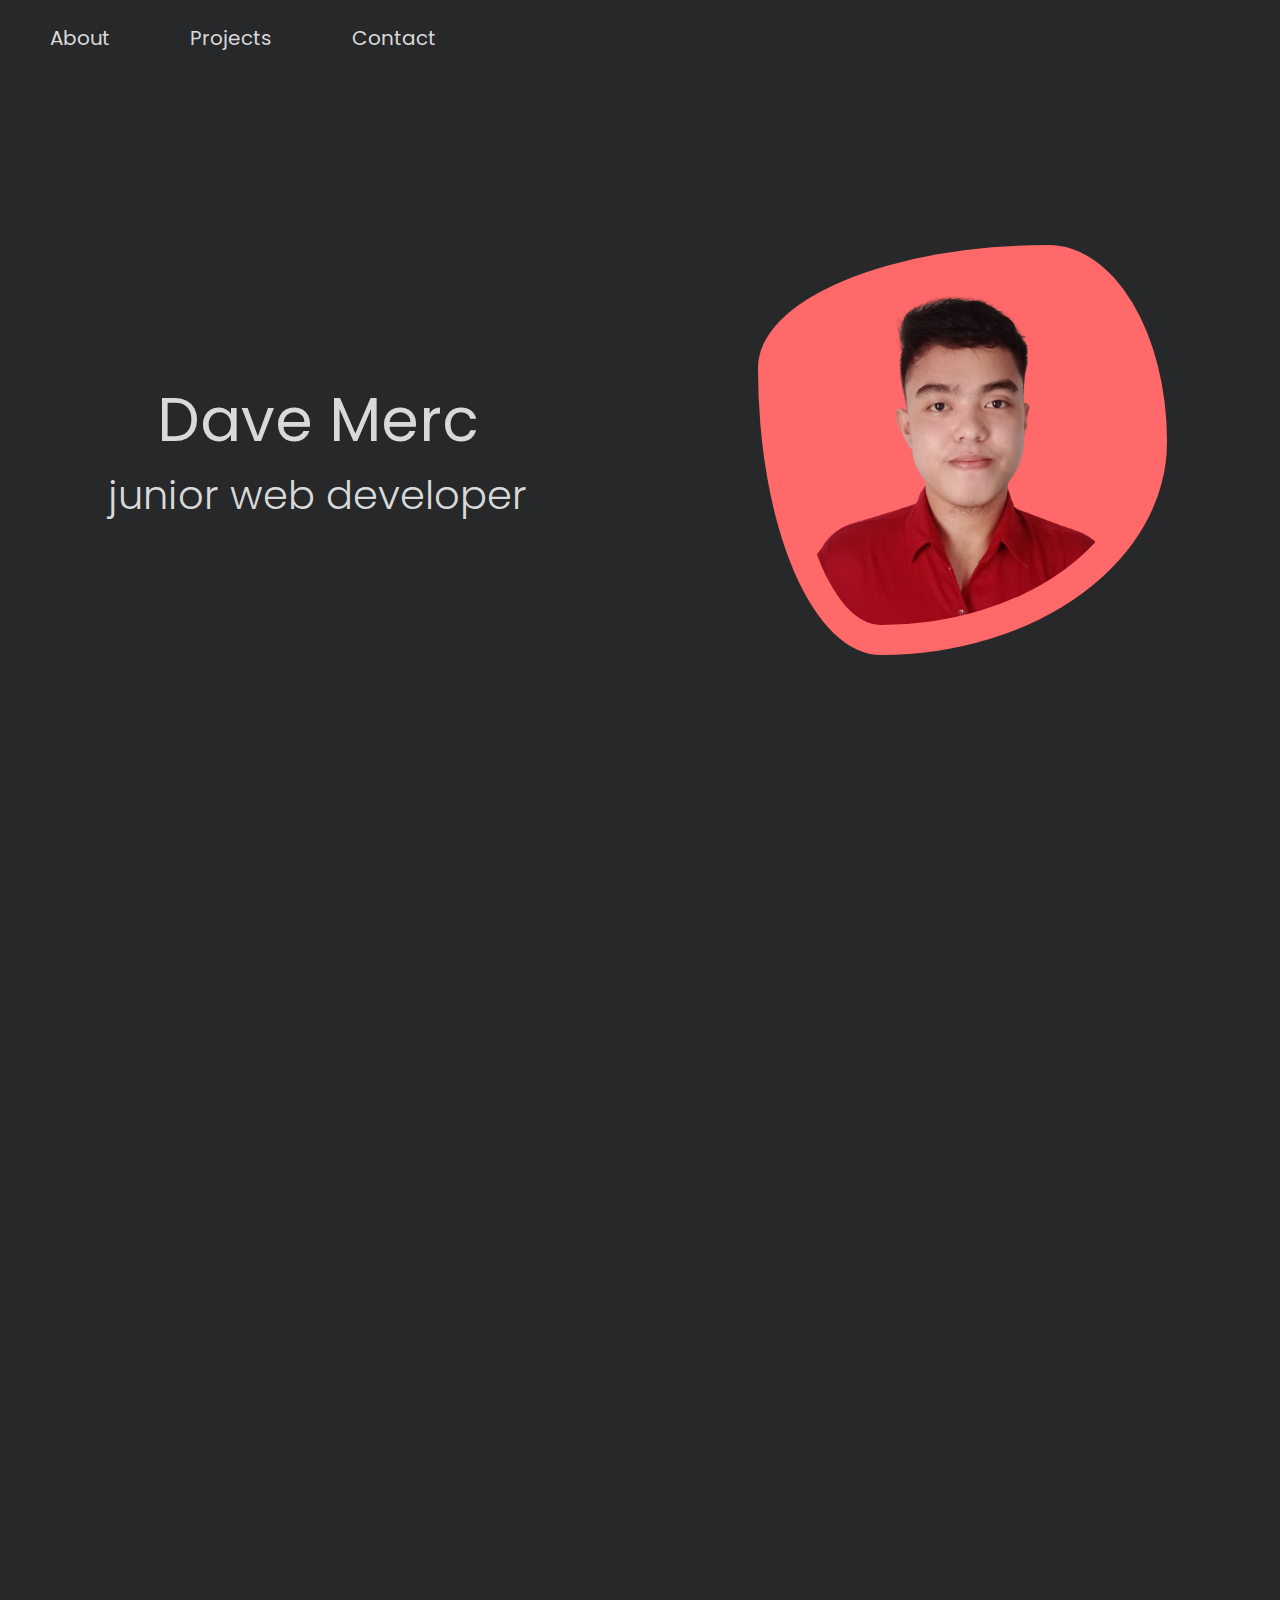
<file: index.html>
<!DOCTYPE html>
<html lang="en">

<head>
    <meta charset="UTF-8">
    <meta name="viewport" content="width=device-width, initial-scale=1.0">
    <title>DaveMerc</title>
    <link rel="stylesheet" href="styles.css">
    <link rel="stylesheet" href="https://cdnjs.cloudflare.com/ajax/libs/font-awesome/6.4.2/css/all.min.css"
        integrity="sha512-z3gLpd7yknf1YoNbCzqRKc4qyor8gaKU1qmn+CShxbuBusANI9QpRohGBreCFkKxLhei6S9CQXFEbbKuqLg0DA=="
        crossorigin="anonymous" referrerpolicy="no-referrer" />
</head>

<body>
    <header id="header">
        <nav id="navbar">
            <a href="#welcome-section">About</a>
            <a href="#project-header">Projects</a>
            <a href="#contacts">Contact</a>
        </nav>
    </header>
    <main>
        <section id="welcome-section">
            <div class="left-section">
                <h1>Dave Merc</h1>
                <p>junior web developer</p>
            </div>
            <img class="my-image" src="/images/DaveImage.png" alt="image of developer" />
        </section>
        <h1 id="project-header" class="headers">Projects</h1>
        <section id="projects">
            <div class="project-tile" id="first-project">
                <a href="#">
                    <h2 class="project-title">AutoRentz - Car Rental</h2>
                    <img src="images/autorentz1.png" alt="">
                </a>
            </div>
            <div class="project-tile" id="second-project">
                <a href="#">
                    <h2 class="project-title">Ordering Web App Pizza Shop</h2>
                    <img src="images/pizzashop1.png" alt="">
                </a>
            </div>
            <div class="project-tile" id="third-project">
                <a href="#">
                    <h2 class="project-title">Laundry Reservation</h2>
                    <img src="images/laundryshop1.png" alt="">
                </a>
            </div>
        </section>
        <h1 id="contacts" class="headers">Let's Socialize</h1>
        <section id="contact-section">
            <a href="https://github.com/maluyacode" id="profile-link" target="_blank"><i class="fa-brands fa-github"></i></a>
            <a href="https://www.linkedin.com/in/dave-merc-adlawan-aa2801262/" id="linkedin-link" target="_blank"><i
                    class="fa-brands fa-linkedin" style="color: #0a66c2;"></i></a>
            <!-- <a href="https://www.upwork.com/freelancers/~016c71434347bb0f53?viewMode=1" id="upwork-link"
                target="_blank">Upwork</a> -->
            <a href="https://www.facebook.com/davemerc.adlawan.7/" id="facebook-link" target="_blank"><i
                    class="fa-brands fa-facebook" style="color: #1094f4;"></i></i></a>
            <a href="https://www.instagram.com/davemercadlawan/" id="instagram-link" target="_blank"><i
                    class="fa-brands fa-instagram"></i></a>
        </section>
        <div id="contact-section-botoom">
            <div id="pro-contact">
                <h3>Email Address</h3>
                <p>adlawandavemerc98@gmail.com</p>
                <h3>Contact No</h3>
                <p>0951-145-9080</p>
            </div>
            <form action="#" id="message-me" method="POST">
                <label for="">Email</label>
                <input type="email" name="email" id="email" placeholder="Enter your email">
                <label for="message">Message</label>
                <textarea name="message" id="message" rows="10" placeholder="Enter your message"></textarea>
                <button type="submit">Send</button>
            </form>
        </div>
    </main>
    <script src="index.js"></script>
</body>

</html>
</file>
<file: styles.css>
@import url('https://fonts.googleapis.com/css2?family=Poppins:ital,wght@0,100;0,200;0,300;0,400;0,500;0,600;1,100;1,300;1,400;1,600&display=swap');

:root {
    --dark-color: #272829;
    --dark-bluish: #61677A;
    --white-color: #D8D9DA;
    --wheat-color: #FFF6E0;
}

html {
    scroll-behavior: smooth;
    width: 100svw;
    overflow-x: hidden;
}

body {
    font-family: 'Poppins', sans-serif;
    background-color: var(--dark-color);
    color: var(--white-color);
    overflow-x: hidden;
    width: 100svw;
    scroll-behavior: smooth;
}

* {
    margin: 0;
    padding: 0;
    font-size: 10px;
}

#header {
    width: 100svw;
    position: fixed;
    height: 75px;
    padding-left: 20px;
    padding-right: 20px;
    background-color: #272829;
    z-index: 3;
}

#navbar {
    width: inherit;
    height: inherit;
    display: flex;
    align-items: center;
    gap: 20px;
    justify-content: flex-start;
}

#navbar a {
    text-decoration: none;
    font-size: 2rem;
    font-weight: 400;
    padding: 5px 30px;
    color: var(--white-color);
    width: fit-content;
    height: fit-content;
    transition: 500ms ease-out;
}

#navbar a:hover {
    transform: scale(1.2);
    background: #9597981e;
}


main {
    height: 100svh;
}

#welcome-section {
    display: grid;
    grid-template-areas:
        'myname'
        'myimage';
    gap: 10px;
    justify-items: center;
    align-items: center;
    height: 100svh;
}

.left-section {
    grid-area: myname;
    display: flex;
    flex-direction: column;
    align-items: center;
    justify-content: center;
    justify-self: center;
}

.left-section * {
    text-align: center;
}

.left-section h1 {
    font-size: 6rem;
    font-weight: 400;
    cursor: default
}

.left-section p {
    font-size: 4rem;
    font-weight: 300;
    cursor: default
}

.my-image {
    object-fit: contain;
    grid-area: myimage;
    max-width: 55%;
    min-width: 100px;
    padding: 10px;
    border-radius: 71% 29% 70% 30% / 30% 48% 52% 70%;
    border: none;
    /* background: linear-gradient(280deg, var(--wheat-color) 10%, var(--dark-bluish) 50%, var(--white-color) 70%, #FF6969 80%); */
    background-color: #FF6969;
    animation: image-border 8s ease-in-out infinite;
    padding: 30px;
}

#projects {
    display: grid;
    gap: 5px;
    margin-bottom: 150px;
    margin-left: 50px;
    margin-right: 50px;
}

.project-tile a {
    transition: transform 500ms ease-out, cursor 500ms ease-out;
    display: block;
    cursor: default;
}

.project-tile {
    transition: transform 500ms ease-out;
}

.project-tile:hover {
    transform: scale(1.1);
    /* Scale the element on hover */
}

.project-tile a img {
    width: min(90%, 500px);
    /* height: min(200px, ); */
}

#project-header {
    font-size: 3.5rem;
    text-align: center;
    font-weight: 400;
    margin-bottom: 30px;
    letter-spacing: 2px;
    padding-top: 150px;
}

#projects * {
    font-size: 2rem;
    font-weight: 200;
    text-decoration: none;
    color: var(--white-color);
    text-align: center;
}

#contacts {
    font-size: 3.5rem;
    text-align: center;
    font-weight: 400;
    margin-bottom: 20px;
    letter-spacing: 2px;
    padding-top: 125px;
}

#contact-section {
    display: flex;
    justify-content: center;
    padding: 20px;
    row-gap: 20px;
    column-gap: 50px;
    padding-bottom: 100px;
    flex-wrap: wrap;
}

#contact-section a {
    font-size: 2rem;
    color: var(--white-color);
    text-decoration: none;
    font-weight: 300;
    transition: 300ms ease-out;
}

#contact-section a i {
    font-size: 5rem;
    text-decoration: none;
    font-weight: 300;
    transition: 300ms ease-out;
}

.fa-instagram {
    background: radial-gradient(circle at 30% 107%, #fdf497 0%, #fdf497 5%, #fd5949 45%, #d6249f 60%, #285AEB 90%);
    -webkit-background-clip: text;
    /* Also define standard property for compatibility */
    background-clip: text;
    -webkit-text-fill-color: transparent;
}

#contact-section a:hover {
    transform: translateY(-5px);

}

#contact-section-botoom {
    display: flex;
    flex-direction: row;
    justify-content: space-around;
    padding-bottom: 100px;
    flex-wrap: wrap;
}

#pro-contact {
    display: flex;
    flex-direction: column;
    margin-top: 10px;
}

#pro-contact h3,
#pro-contact p {
    text-align: center;
    font-size: 2rem;
}

#pro-contact h3 {
    font-weight: normal;
}

#pro-contact p {
    margin-bottom: 20px;
    font-weight: lighter;
}

#message-me {
    display: flex;
    flex-direction: column;
    width: 40%;
}

#message-me label {
    font-size: 2rem;
}

#message-me textarea {
    font-size: 1.5rem;
    border-radius: 10px;
    padding: 10px;
    font-family: Poppins, sans-serif;
}

#message-me input {
    font-size: 1.5rem;
    border-radius: 5px;
    padding: 10px;
    font-family: Poppins, sans-serif;
}

#message-me button {
    background-color: var(--dark-bluish);
    color: var(--white-color);
    width: 20%;
    padding: 5px;
    border: none;
    margin-top: 10px;
    font-size: 2rem;
    border-radius: 5px;
    font-family: Poppins, sans-serif;
    cursor: pointer;
    margin-left: auto;
    margin-right: auto;
}

#message-me button:active {
    border: none;
}


@media only screen and (min-width: 800px) {
    #welcome-section {
        grid-template-columns: repeat(2, 1fr);
        grid-template-areas:
            'myname myimage';
    }

    #projects {
        grid-template-columns: repeat(3, 1fr);
    }
}

@media screen and (min-width: 768px) {
    #navbar {
        overflow-x: hidden;
    }
}

@media only screen and (max-width: 800px) {
    #welcome-section {
        padding-top: 100px;
    }

    h1 {
        font-size: 4rem !important;
    }

    p {
        font-size: 3rem !important;
    }

    #pro-contact p {
        font-size: 2rem !important;
    }

    #message-me {
        width: 80%;
    }

    #projects {
        width: min(100%, 500px);
        /* height: min(200px, ); */
        margin: auto;
    }

    #navbar {
        overflow-x: scroll;
    }
}

@media only screen and (max-width: 350px) {
    #pro-contact p {
        font-size: 1.5rem !important;
    }

    #project-header {
        padding-top: 60px;
    }

    .my-image {
        margin-top: -40px;
    }

    #contacts,
    #project-header {
        font-size: 3rem !important;
    }

    #project-title {
        font-size: 2rem !important;
    }
}

@keyframes image-border {
    0% {
        border-radius: 60% 40% 30% 70% / 60% 30% 70% 40%;
        background: linear-gradient(45deg, #88D5BF 0%, #5D6BF8 100%);
    }

    50% {
        border-radius: 30% 60% 70% 40% / 50% 60% 30% 60%;
        background: linear-gradient(45deg, #88D5BF 0%, #5D6BF8 100%);
    }

    100% {
        border-radius: 60% 40% 30% 70% / 60% 30% 70% 40%;
        background: linear-gradient(45deg, #88D5BF 0%, #5D6BF8 100%);
    }
}
</file>
